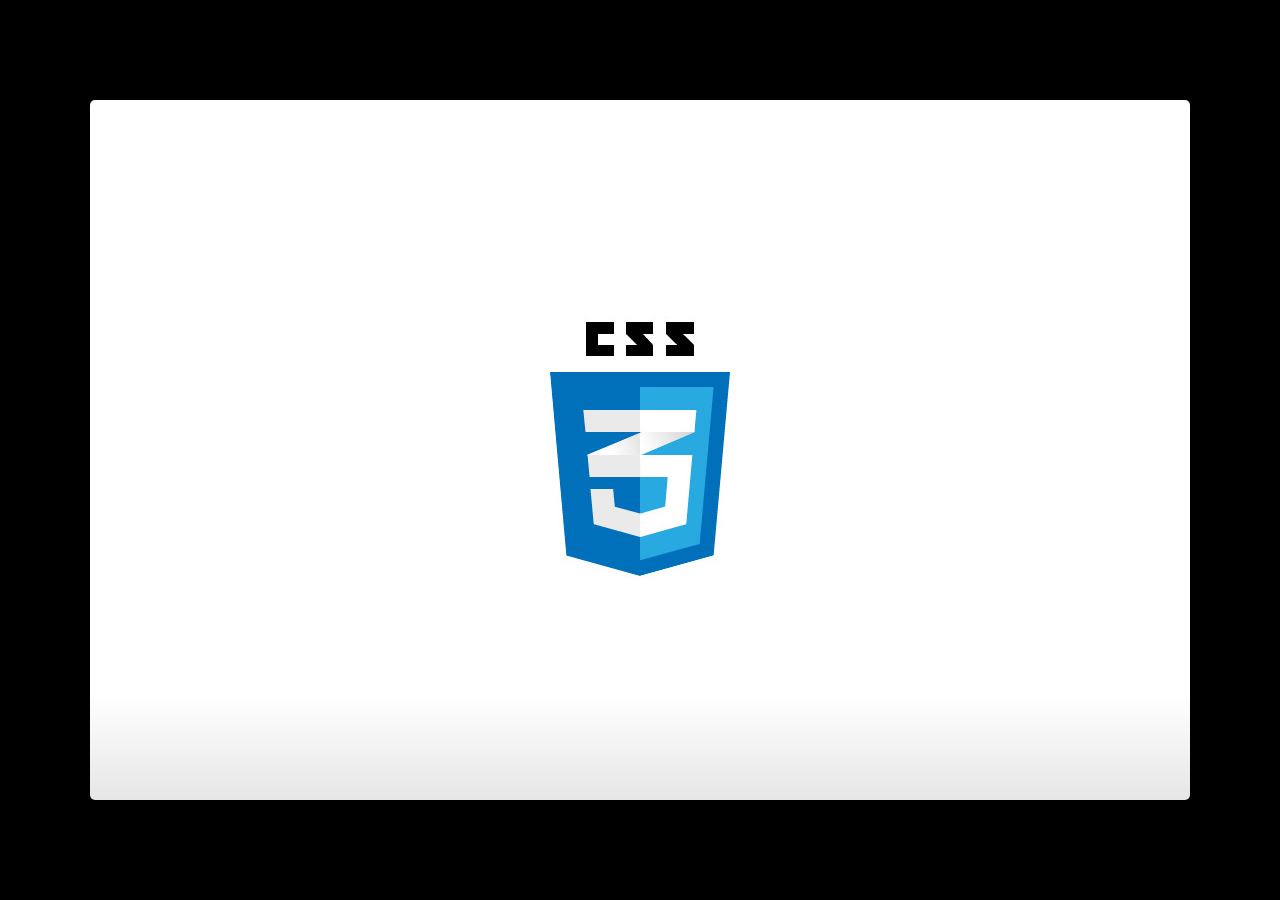
<file: 2.CSS3/index.html>
<!DOCTYPE html>
<html>
<head>
  <title></title>
  <meta charset="utf-8">
  <meta http-equiv="X-UA-Compatible" content="chrome=1">
  <!--<meta name="viewport" content="width=device-width, initial-scale=1.0, minimum-scale=1.0">-->
  <!--<meta name="viewport" content="width=device-width, initial-scale=1.0">-->
  <!--This one seems to work all the time, but really small on ipad-->
  <!--<meta name="viewport" content="initial-scale=0.4">-->
  <meta name="apple-mobile-web-app-capable" content="yes">
  <link rel="stylesheet" media="all" href="theme/css/default.css">
  <link rel="stylesheet" media="only screen and (max-device-width: 480px)" href="theme/css/phone.css">
  <base target="_blank"> <!-- This amazingness opens all links in a new tab. -->
  <script data-main="js/slides" src="js/require-1.0.8.min.js"></script>
</head>
<body style="opacity: 0">

<slides class="layout-widescreen">

  <slide class="logoslide nobackground">
    <article class="flexbox vcenter">
      <img src="images/css3-logo.jpg">
    </article>
  </slide>

  <slide class="title-slide segue nobackground">
    <aside class="gdbar"><img src="images/istic_logo.png"></aside>
    <!-- The content of this hgroup is replaced programmatically through the slide_config.json. -->
    <hgroup class="auto-fadein">
      <h1 data-config-title><!-- populated from slide_config.json --></h1>
      <h2 data-config-subtitle><!-- populated from slide_config.json --></h2>
      <p data-config-presenter><!-- populated from slide_config.json --></p>
    </hgroup>
  </slide>

  <slide>
    <hgroup>
	<br \>
      <h2>Sommaire</h2>
    </hgroup>
    <article>
      <ul>
        <li>le CSS, c'est quoi?</li>
		<br \><br \>
		<li>CSS3 : Les nouveautés</li>
		<br \><br \>
		<li>Démonstration de ouf!</li>
      </ul>
    </article>
  </slide>

  <slide>
    <hgroup>
	<br \>
      <h2>Le CSS, c'est quoi?</h2>
    </hgroup>
    <article>
      <p>CSS: <b>C</b>ascading <b>S</b>tyle <b>S</b>heats</p>
      <ul class="build">
        <li>
		Le concept de feuilles de style est apparu en 1996 avec la publication par le W3C d'une nouvelle recommandation intitulée « Cascading StyleSheets » (feuilles de style en cascade), notée CSS.
		</li>
		<li>
		Le principe: <br \>
		Regrouper dans un même document des caractéristiques de mise en forme associés à des groupes d’éléments
		</li>
		<li>
		La nécessité: <br \>
		Compenser les manques du langage HTML en ce qui concerne la mise en page et la présentation.
		</li>
      </ul>
    </article>
  </slide>
  
  <slide>
    <hgroup>
	<br \>
      <h2>Le CSS, c'est quoi?</h2>
    </hgroup>
    <article>
      <ul class="build">
        <li>
			Les apports: 
			<ul>
				<li>
				Une présentation homogène sur tout un site en faisant appel sur toutes les pages à une même définition de style ;
				</li>
				<li>
				Le changement de l'aspect d'un site complet entier par la seule modification de quelques lignes ;
				</li>
				<li>
				Une plus grande lisibilité du HTML, car les styles sont définis à part ;
				</li>
				<li>
				Des chargements de page plus rapides, pour les mêmes raisons que précédemment ;
				</li>
				<li>
				Un positionnement plus rigoureux des éléments.
				</li>
			<ul>
			</li>
      </ul>
    </article>
  </slide>
  
  <slide>
    <hgroup>
	<br \>
     <h2>Le CSS : utilisation</h2>
    </hgroup>
    <article>
	<p>=> Avec la balise style</p>
      <ul class="build">
		<li>
			Tout dans la même page: <br \>
			<pre class="prettyprint" data-lang="css">
			&ltstyle type="text/css"&gt
			&lt!--
			Mon code CSS
			--&gt
			&lt/style&gt 
			</pre>
		</li>
		<li>
			Avec la propriété import:<br \>
			<pre class="prettyprint" data-lang="css">
			&ltstyle type="text/css"&gt  
			&lt!--  
			@import url("source/page.css");  
			--&gt 
			&lt/style&gt
			</pre>
		</li>
      </ul>
    </article>
  </slide>
  
  <slide>
    <hgroup>
	<br \>
      <h2>Le CSS : utilisation</h2>
    </hgroup>
    <article>
	<p>=> Avec une balise meta (avant la fin de head)</p>
      <ul class="build">
		<li>
			<pre class="prettyprint" data-lang="html">
			<br \>
			&ltlink rel="stylesheet" type="text/css" href="css/style.css" media="all"/&gt
			</pre>
		</li>
      </ul>
    </article>
  </slide>
  
  <slide>
    <hgroup>
      <h2>CSS3 : Les nouveautés</h2>
    </hgroup>
    <article>
      <ul class="build">
		<li>
		@media : Media queries (possibilités de changer la structure du site selon la taille de l’écran)
		</li>
		<li>
		Nouveau sélecteur : pseudo classes et pseudo élements
		</li>
		<li>
		Arrière plan multiples: nouvelles propriété ( background-clip/origin/size/linear-gradient etc …)
		</li>
		<li>
		Transition : définition de sa durée, délai déclenchement, déroulé
		</li>
		<li>
		@font-face : police non standards
		</li>
		<li>
		Effets de texte : ombre, flou, couleur, … 
		</li>
		<li>
		Multi colonnage : column-count / width / gap / rule
		</li>
      </ul>
    </article>
  </slide>
  
  <slide>
    <hgroup>
      <h2>CSS3 : Les nouveautés</h2>
    </hgroup>
    <article>
      <ul class="build">
		<li>
		Transformation 3D via transform:perspective ou encore rotate3d
		</li>
		<li>
		Transparence : fonction rgba/ « alpha » pour la transparence
		</li>
		<li>
		Coins arrondis : propriété border-radius / arrondir angles
		</li>
      </ul>
    </article>
  </slide>
  
    <slide>
    <hgroup>
      <h2>CSS3 : Les nouveautés</h2>
    </hgroup>
    <article>
      <ul class="build">
		<li>
		Beaucoup de tutoriels
		</li>
		<li>
		Quelques générateurs
		</li>
		<li>
		Framework (KNACSS, blueprint, 960 Grid System, Kube, Bootstrap, …)
		</li>
      </ul>
    </article>
  </slide>

  <slide>
    <hgroup>
      <h2>Démonstration</h2>
    </hgroup>
    <article>
		<a href="demoTransition.html">Exemple : le site de l'ISTIC</a>
			<iframe data-src="istic/www.istic.univ-rennes1.fr/index.html"></iframe>
    </article>
  </slide>
    
   <slide>
    <hgroup>
      <h2>Démonstration</h2>
    </hgroup>
    <article>
		<a href="demoTransition.html">Exemple : le site de l'ISTIC</a>
			<iframe data-src="istic/www.istic.univ-rennes1.fr/indexcss.html"></iframe>
    </article>
  </slide>
  
  <slide>
    <hgroup>
      <h2>Démonstration</h2>
    </hgroup>
    <article>
		<pre class="prettyprint" data-lang="css">
			body
			{
				background: url('images/fond_jaune.png');
			}
			#bloc_page
			{
				width: 900px;
			}
			nav a
			{
				color: black;
			}
			nav a:hover
			{
				color: white;
			}
			.bouton_rouge
			{
				display: inline-block;
				background: url('images/fond_degraderouge.png') repeat-x;
			}
		</pre>
    </article>
  </slide>


  <slide>
    <hgroup>
      <h2>Démonstration</h2>
    </hgroup>
    <article>
		<a href="demoAnimation.html">Les animations</a>
		<pre class="prettyprint" data-lang="css">
			div
			{
			width:100px;
			height:100px;
			background:red;
			position:relative;
			animation:myfirst 5s;
			}

			@keyframes myfirst
			{
			0%   {background:red; left:0px; top:0px;}
			25%  {background:yellow; left:200px; top:0px;}
			50%  {background:blue; left:200px; top:200px;}
			75%  {background:green; left:0px; top:200px;}
			100% {background:red; left:0px; top:0px;}
			}
		</pre>
    </article>
  </slide>
  
  <slide>
    <hgroup>
      <h2>Démonstration</h2>
    </hgroup>
    <article>
		<iframe data-src="demoAnimation.html"></iframe>
    </article>
  </slide>
  
  <slide>
    <hgroup>
      <h2>Démonstration</h2>
    </hgroup>
    <article>
		<a href="demoTransition.html">Les transitions</a>
		<pre class="prettyprint" data-lang="css">
			div
			{
			width:100px;
			height:100px;
			background:red;
			transition:width 2s, height 2s;
			-webkit-transition:width 2s, height 2s, -webkit-transform 2s;
			}

			div:hover
			{
			width:200px;
			height:200px;
			transform:rotate(180deg);
			-webkit-transform:rotate(180deg);
			}
		</pre>
    </article>
  </slide>
  
  <slide>
    <hgroup>
      <h2>Démonstration</h2>
    </hgroup>
    <article>
		<iframe data-src="demoTransition.html"></iframe>
    </article>
  </slide>


  <slide class="thank-you-slide segue nobackground">
    <aside class="gdbar right"><img src="images/istic_logo.png"></aside>
    <article class="flexbox vleft auto-fadein">
      <h2>&lt;Merci!&gt;</h2>
      <p></p>
    </article>
    <p class="auto-fadein" data-config-contact>
      <!-- populated from slide_config.json -->
    </p>
  </slide>

  <slide class="logoslide dark nobackground">
    <article class="flexbox vcenter">
      <span><img src="images/istic_logo.png"></span>
    </article>
  </slide>

  <slide class="backdrop"></slide>

</slides>

<script>
var _gaq = _gaq || [];
_gaq.push(['_setAccount', 'UA-XXXXXXXX-1']);
_gaq.push(['_trackPageview']);

(function() {
  var ga = document.createElement('script'); ga.type = 'text/javascript'; ga.async = true;
  ga.src = ('https:' == document.location.protocol ? 'https://ssl' : 'http://www') + '.google-analytics.com/ga.js';
  var s = document.getElementsByTagName('script')[0]; s.parentNode.insertBefore(ga, s);
})();
</script>

<!--[if IE]>
  <script src="http://ajax.googleapis.com/ajax/libs/chrome-frame/1/CFInstall.min.js"></script>
  <script>CFInstall.check({mode: 'overlay'});</script>
<![endif]-->
</body>
</html>
</file>
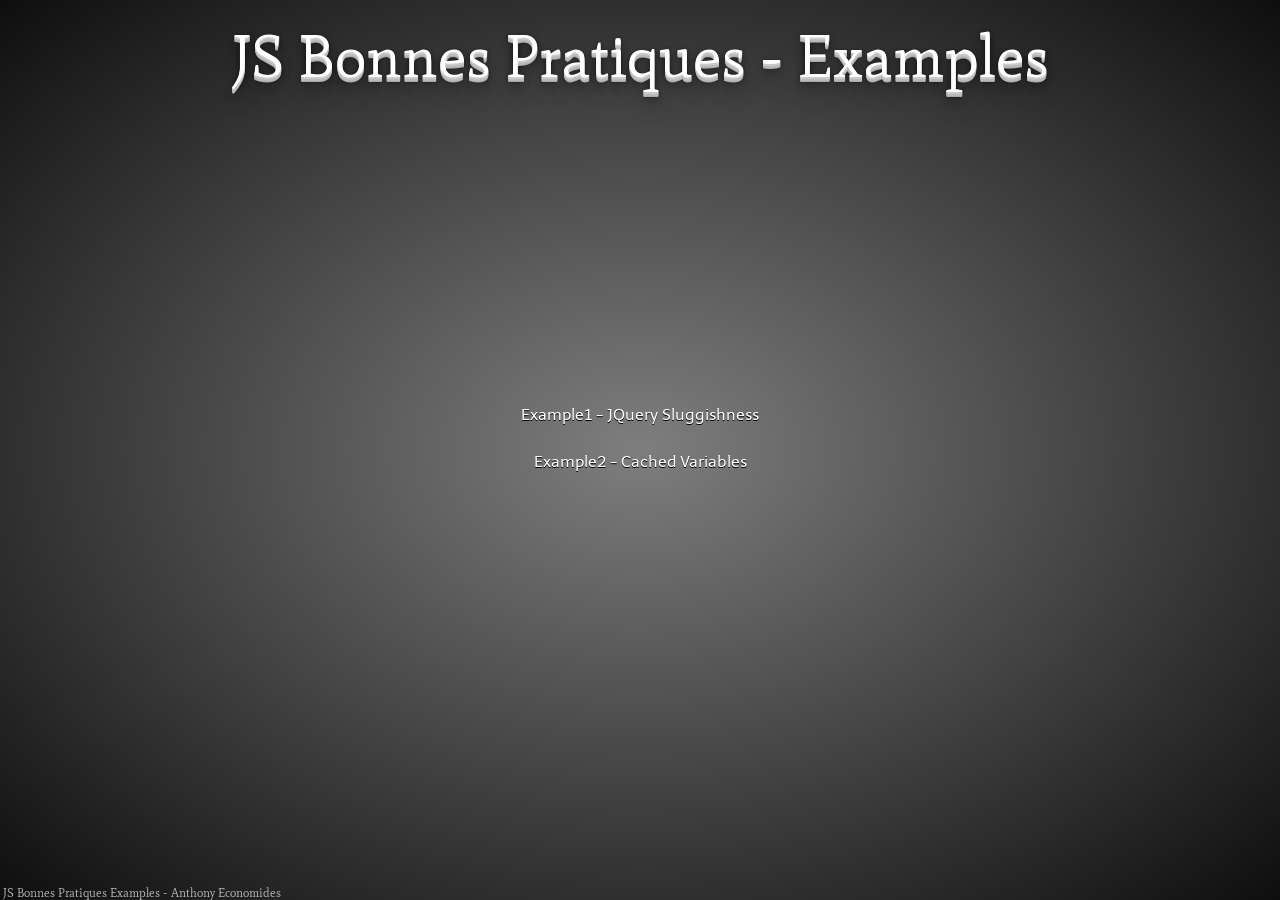
<file: 4.JavaScriptBonnesPratiques/index.html>
<!DOCTYPE html>
<html>
    <head>
       <meta content="text/html; charset=utf-8" http-equiv="Content-Type" />
       <meta name="description" content="Anthony Economides"/>
       <meta name="keywords" content="Anthony Economides"/>
       <meta name="author" content="Anthony Economides"/>
       
       <script type="text/javascript" src='Resources/jquery-2.0.3.min.js'></script>
       <link href='Resources/Stylesheet.css' rel='stylesheet' type='text/css'/>
       
       <script type="text/javascript" src='Resources/Example1.js'></script>
       <title>JS Example Template - Anthony Economides</title>

       <link href='https://fonts.googleapis.com/css?family=Mate' rel='stylesheet' type='text/css'/>
       <link href='https://fonts.googleapis.com/css?family=Telex' rel='stylesheet' type='text/css'/>

    </head>
    <body>
       
<div class="div1">JS Bonnes Pratiques - Examples</div>

<!-- If any CSS purist has a problem with the use of two tables to vertically center the links, fix it and 
send it to me instead of complaining -->

<table style="text-shadow: 1px 1px #000; margin:0; padding:0; height:100%; width:100%; position:absolute; top:0px; left:0px; right:0px; bottom:0px;"><tr><td style="vertical-align:middle; text-align:center;">
<table style="margin-top:auto; margin-bottom:auto; margin-left:auto; margin-right:auto; text-align:center; vertical-align:middle;">
<tr><td>
        <a href="Example1.html">Example1 - JQuery Sluggishness</a>
</td></tr>
<tr><td>&nbsp;</td><tr/>
<tr><td>
        <a href="Example2.html">Example2 - Cached Variables</a>
</td></tr>
<tr><td>&nbsp;</td><tr/>
</table></td></tr></table>
            

<span style="color:silver; font-size:12px; font-family:Mate; position:fixed; bottom:0px; left:3px;">JS Bonnes Pratiques Examples - Anthony Economides</span>

    </body>
</html>
</file>
<file: 2.CSS3/theme/css/default.css>
@charset "UTF-8";
/* line 17, ../../../../../../Library/Ruby/Gems/1.8/gems/compass-0.12.2/frameworks/compass/stylesheets/compass/reset/_utilities.scss */
html, body, div, span, applet, object, iframe,
h1, h2, h3, h4, h5, h6, p, blockquote, pre,
a, abbr, acronym, address, big, cite, code,
del, dfn, em, img, ins, kbd, q, s, samp,
small, strike, strong, sub, sup, tt, var,
b, u, i, center,
dl, dt, dd, ol, ul, li,
fieldset, form, label, legend,
table, caption, tbody, tfoot, thead, tr, th, td,
article, aside, canvas, details, embed,
figure, figcaption, footer, header, hgroup,
menu, nav, output, ruby, section, summary,
time, mark, audio, video {
  margin: 0;
  padding: 0;
  border: 0;
  font: inherit;
  font-size: 100%;
  vertical-align: baseline;
}

/* line 22, ../../../../../../Library/Ruby/Gems/1.8/gems/compass-0.12.2/frameworks/compass/stylesheets/compass/reset/_utilities.scss */
html {
  line-height: 1;
}

/* line 24, ../../../../../../Library/Ruby/Gems/1.8/gems/compass-0.12.2/frameworks/compass/stylesheets/compass/reset/_utilities.scss */
ol, ul {
  list-style: none;
}

/* line 26, ../../../../../../Library/Ruby/Gems/1.8/gems/compass-0.12.2/frameworks/compass/stylesheets/compass/reset/_utilities.scss */
table {
  border-collapse: collapse;
  border-spacing: 0;
}

/* line 28, ../../../../../../Library/Ruby/Gems/1.8/gems/compass-0.12.2/frameworks/compass/stylesheets/compass/reset/_utilities.scss */
caption, th, td {
  text-align: left;
  font-weight: normal;
  vertical-align: middle;
}

/* line 30, ../../../../../../Library/Ruby/Gems/1.8/gems/compass-0.12.2/frameworks/compass/stylesheets/compass/reset/_utilities.scss */
q, blockquote {
  quotes: none;
}
/* line 103, ../../../../../../Library/Ruby/Gems/1.8/gems/compass-0.12.2/frameworks/compass/stylesheets/compass/reset/_utilities.scss */
q:before, q:after, blockquote:before, blockquote:after {
  content: "";
  content: none;
}

/* line 32, ../../../../../../Library/Ruby/Gems/1.8/gems/compass-0.12.2/frameworks/compass/stylesheets/compass/reset/_utilities.scss */
a img {
  border: none;
}

/* line 116, ../../../../../../Library/Ruby/Gems/1.8/gems/compass-0.12.2/frameworks/compass/stylesheets/compass/reset/_utilities.scss */
article, aside, details, figcaption, figure, footer, header, hgroup, menu, nav, section, summary {
  display: block;
}

/**
 * Base SlideDeck Styles
 */
/* line 52, ../scss/_base.scss */
html {
  height: 100%;
  overflow: hidden;
}

/* line 57, ../scss/_base.scss */
body {
  margin: 0;
  padding: 0;
  opacity: 0;
  height: 100%;
  min-height: 740px;
  width: 100%;
  overflow: hidden;
  color: #fff;
  -webkit-font-smoothing: antialiased;
  -moz-font-smoothing: antialiased;
  -ms-font-smoothing: antialiased;
  -o-font-smoothing: antialiased;
  -webkit-transition: opacity 800ms ease-in;
  -webkit-transition-delay: 100ms;
  -moz-transition: opacity 800ms ease-in 100ms;
  -o-transition: opacity 800ms ease-in 100ms;
  transition: opacity 800ms ease-in 100ms;
}
/* line 73, ../scss/_base.scss */
body.loaded {
  opacity: 1 !important;
}

/* line 78, ../scss/_base.scss */
input, button {
  vertical-align: middle;
}

/* line 82, ../scss/_base.scss */
slides > slide[hidden] {
  display: none !important;
}

/* line 86, ../scss/_base.scss */
slides {
  width: 100%;
  height: 100%;
  position: absolute;
  left: 0;
  top: 0;
  -webkit-transform: translate3d(0, 0, 0);
  -moz-transform: translate3d(0, 0, 0);
  -ms-transform: translate3d(0, 0, 0);
  -o-transform: translate3d(0, 0, 0);
  transform: translate3d(0, 0, 0);
  -webkit-perspective: 1000;
  -moz-perspective: 1000;
  -ms-perspective: 1000;
  -o-perspective: 1000;
  perspective: 1000;
  -webkit-transform-style: preserve-3d;
  -moz-transform-style: preserve-3d;
  -ms-transform-style: preserve-3d;
  -o-transform-style: preserve-3d;
  transform-style: preserve-3d;
  -webkit-transition: opacity 800ms ease-in;
  -webkit-transition-delay: 100ms;
  -moz-transition: opacity 800ms ease-in 100ms;
  -o-transition: opacity 800ms ease-in 100ms;
  transition: opacity 800ms ease-in 100ms;
}

/* line 98, ../scss/_base.scss */
slides > slide {
  display: block;
  position: absolute;
  overflow: hidden;
  left: 50%;
  top: 50%;
  -webkit-box-sizing: border-box;
  -moz-box-sizing: border-box;
  box-sizing: border-box;
}

/* Slide styles */
/*article.fill iframe {
  position: absolute;
  left: 0;
  top: 0;
  width: 100%;
  height: 100%;

  border: 0;
  margin: 0;

  @include border-radius(10px);

  z-index: -1;
}

slide.fill {
  background-repeat: no-repeat;
  @include background-size(cover);
}

slide.fill img {
  position: absolute;
  left: 0;
  top: 0;
  min-width: 100%;
  min-height: 100%;

  z-index: -1;
}
*/
/**
 * Theme Styles
 */
/* line 22, ../scss/default.scss */
::selection {
  color: white;
  background-color: #ffd14d;
  text-shadow: none;
}

/* line 28, ../scss/default.scss */
::-webkit-scrollbar {
  height: 16px;
  overflow: visible;
  width: 16px;
}

/* line 33, ../scss/default.scss */
::-webkit-scrollbar-thumb {
  background-color: rgba(0, 0, 0, 0.1);
  background-clip: padding-box;
  border: solid transparent;
  min-height: 28px;
  padding: 100px 0 0;
  -webkit-box-shadow: inset 1px 1px 0 rgba(0, 0, 0, 0.1), inset 0 -1px 0 rgba(0, 0, 0, 0.07);
  -moz-box-shadow: inset 1px 1px 0 rgba(0, 0, 0, 0.1), inset 0 -1px 0 rgba(0, 0, 0, 0.07);
  box-shadow: inset 1px 1px 0 rgba(0, 0, 0, 0.1), inset 0 -1px 0 rgba(0, 0, 0, 0.07);
  border-width: 1px 1px 1px 6px;
}

/* line 42, ../scss/default.scss */
::-webkit-scrollbar-thumb:hover {
  background-color: rgba(0, 0, 0, 0.5);
}

/* line 45, ../scss/default.scss */
::-webkit-scrollbar-button {
  height: 0;
  width: 0;
}

/* line 49, ../scss/default.scss */
::-webkit-scrollbar-track {
  background-clip: padding-box;
  border: solid transparent;
  border-width: 0 0 0 4px;
}

/* line 54, ../scss/default.scss */
::-webkit-scrollbar-corner {
  background: transparent;
}

/* line 58, ../scss/default.scss */
body {
  background: black;
}

/* line 62, ../scss/default.scss */
slides > slide {
  display: none;
  font-family: 'Open Sans', Arial, sans-serif;
  font-size: 26px;
  color: #797979;
  width: 900px;
  height: 700px;
  margin-left: -450px;
  margin-top: -350px;
  padding: 40px 60px;
  -webkit-border-radius: 5px;
  -moz-border-radius: 5px;
  -ms-border-radius: 5px;
  -o-border-radius: 5px;
  border-radius: 5px;
  -webkit-transition: all 0.6s ease-in-out;
  -moz-transition: all 0.6s ease-in-out;
  -o-transition: all 0.6s ease-in-out;
  transition: all 0.6s ease-in-out;
}
/* line 83, ../scss/default.scss */
slides > slide.far-past {
  display: none;
}
/* line 90, ../scss/default.scss */
slides > slide.past {
  display: block;
  opacity: 0;
}
/* line 97, ../scss/default.scss */
slides > slide.current {
  display: block;
  opacity: 1;
}
/* line 103, ../scss/default.scss */
slides > slide.current .auto-fadein {
  opacity: 1;
}
/* line 107, ../scss/default.scss */
slides > slide.current .gdbar {
  -webkit-background-size: 100% 100%;
  -moz-background-size: 100% 100%;
  -o-background-size: 100% 100%;
  background-size: 100% 100%;
}
/* line 112, ../scss/default.scss */
slides > slide.next {
  display: block;
  opacity: 0;
  pointer-events: none;
}
/* line 120, ../scss/default.scss */
slides > slide.far-next {
  display: none;
}
/* line 127, ../scss/default.scss */
slides > slide.dark {
  background: #515151 !important;
}
/* line 135, ../scss/default.scss */
slides > slide:not(.nobackground):before {
  font-size: 12pt;
  content: "";
  position: absolute;
  bottom: 20px;
  left: 60px;
  background: url(../../images/istic_logo.png) no-repeat 0 50%;
  -webkit-background-size: 30px 30px;
  -moz-background-size: 30px 30px;
  -o-background-size: 30px 30px;
  background-size: 30px 30px;
  padding-left: 40px;
  height: 30px;
  line-height: 1.9;
}
/* line 147, ../scss/default.scss */
slides > slide:not(.nobackground):after {
  font-size: 12pt;
  content: attr(data-slide-num) "/" attr(data-total-slides);
  position: absolute;
  bottom: 20px;
  right: 60px;
  line-height: 1.9;
}
/* line 158, ../scss/default.scss */
slides > slide.title-slide:after {
  content: '';
  position: absolute;
  bottom: 40px;
  right: 40px;
  width: 100%;
  height: 60px;
}
/* line 170, ../scss/default.scss */
slides > slide.backdrop {
  z-index: -10;
  display: block !important;
  background: -webkit-gradient(linear, 50% 0%, 50% 100%, color-stop(0%, #ffffff), color-stop(85%, #ffffff), color-stop(100%, #e6e6e6));
  background: -webkit-linear-gradient(#ffffff, #ffffff 85%, #e6e6e6);
  background: -moz-linear-gradient(#ffffff, #ffffff 85%, #e6e6e6);
  background: -o-linear-gradient(#ffffff, #ffffff 85%, #e6e6e6);
  background: linear-gradient(#ffffff, #ffffff 85%, #e6e6e6);
  background-color: white;
}
/* line 175, ../scss/default.scss */
slides > slide.backdrop:after, slides > slide.backdrop:before {
  display: none;
}
/* line 180, ../scss/default.scss */
slides > slide > hgroup + article {
  margin-top: 45px;
}
/* line 184, ../scss/default.scss */
slides > slide > hgroup + article.flexbox.vcenter, slides > slide > hgroup + article.flexbox.vleft, slides > slide > hgroup + article.flexbox.vright {
  height: 80%;
}
/* line 189, ../scss/default.scss */
slides > slide > hgroup + article p {
  margin-bottom: 1em;
}
/* line 194, ../scss/default.scss */
slides > slide > article:only-child {
  height: 100%;
}
/* line 197, ../scss/default.scss */
slides > slide > article:only-child > iframe {
  height: 98%;
}

/* line 203, ../scss/default.scss */
slides.layout-faux-widescreen > slide {
  padding: 40px 160px;
}

/* line 212, ../scss/default.scss */
slides.layout-widescreen > slide,
slides.layout-faux-widescreen > slide {
  margin-left: -550px;
  width: 1100px;
}
/* line 217, ../scss/default.scss */
slides.layout-widescreen > slide.far-past,
slides.layout-faux-widescreen > slide.far-past {
  display: block;
  display: none;
  -webkit-transform: translate(-2260px);
  -moz-transform: translate(-2260px);
  -ms-transform: translate(-2260px);
  -o-transform: translate(-2260px);
  transform: translate(-2260px);
  -webkit-transform: translate3d(-2260px, 0, 0);
  -moz-transform: translate3d(-2260px, 0, 0);
  -ms-transform: translate3d(-2260px, 0, 0);
  -o-transform: translate3d(-2260px, 0, 0);
  transform: translate3d(-2260px, 0, 0);
}
/* line 224, ../scss/default.scss */
slides.layout-widescreen > slide.past,
slides.layout-faux-widescreen > slide.past {
  display: block;
  opacity: 0;
}
/* line 231, ../scss/default.scss */
slides.layout-widescreen > slide.current,
slides.layout-faux-widescreen > slide.current {
  display: block;
  opacity: 1;
}
/* line 238, ../scss/default.scss */
slides.layout-widescreen > slide.next,
slides.layout-faux-widescreen > slide.next {
  display: block;
  opacity: 0;
  pointer-events: none;
}
/* line 246, ../scss/default.scss */
slides.layout-widescreen > slide.far-next,
slides.layout-faux-widescreen > slide.far-next {
  display: block;
  display: none;
  -webkit-transform: translate(2260px);
  -moz-transform: translate(2260px);
  -ms-transform: translate(2260px);
  -o-transform: translate(2260px);
  transform: translate(2260px);
  -webkit-transform: translate3d(2260px, 0, 0);
  -moz-transform: translate3d(2260px, 0, 0);
  -ms-transform: translate3d(2260px, 0, 0);
  -o-transform: translate3d(2260px, 0, 0);
  transform: translate3d(2260px, 0, 0);
}
/* line 253, ../scss/default.scss */
slides.layout-widescreen #prev-slide-area,
slides.layout-faux-widescreen #prev-slide-area {
  margin-left: -650px;
}
/* line 257, ../scss/default.scss */
slides.layout-widescreen #next-slide-area,
slides.layout-faux-widescreen #next-slide-area {
  margin-left: 550px;
}

/* line 262, ../scss/default.scss */
b {
  font-weight: 600;
}

/* line 266, ../scss/default.scss */
a {
  color: #2a7cdf;
  text-decoration: none;
  border-bottom: 1px solid rgba(42, 124, 223, 0.5);
}
/* line 271, ../scss/default.scss */
a:hover {
  color: black !important;
}

/* line 276, ../scss/default.scss */
h1, h2, h3 {
  font-weight: 600;
}

/* line 280, ../scss/default.scss */
h2 {
  font-size: 45px;
  line-height: 45px;
  letter-spacing: -2px;
  color: #515151;
}

/* line 287, ../scss/default.scss */
h3 {
  font-size: 30px;
  letter-spacing: -1px;
  line-height: 2;
  font-weight: inherit;
  color: #797979;
}

/* line 295, ../scss/default.scss */
ul {
  margin-left: 1.2em;
  margin-bottom: 1em;
  position: relative;
}
/* line 300, ../scss/default.scss */
ul li {
  margin-bottom: 0.5em;
}
/* line 303, ../scss/default.scss */
ul li ul {
  margin-left: 2em;
  margin-bottom: 0;
}
/* line 307, ../scss/default.scss */
ul li ul li:before {
  content: '-';
  font-weight: 600;
}
/* line 314, ../scss/default.scss */
ul > li:before {
  content: '\00B7';
  margin-left: -1em;
  position: absolute;
  font-weight: 600;
}
/* line 321, ../scss/default.scss */
ul ul {
  margin-top: .5em;
}

/* line 328, ../scss/default.scss */
.highlight-code slide.current pre > * {
  opacity: 0.25;
  -webkit-transition: opacity 0.5s ease-in;
  -moz-transition: opacity 0.5s ease-in;
  -o-transition: opacity 0.5s ease-in;
  transition: opacity 0.5s ease-in;
}
/* line 332, ../scss/default.scss */
.highlight-code slide.current b {
  opacity: 1;
}

/* line 337, ../scss/default.scss */
pre {
  font-family: 'Source Code Pro', 'Courier New', monospace;
  font-size: 20px;
  line-height: 28px;
  padding: 10px 0 10px 60px;
  letter-spacing: -1px;
  margin-bottom: 20px;
  width: 106%;
  background-color: #e6e6e6;
  left: -60px;
  position: relative;
  -webkit-box-sizing: border-box;
  -moz-box-sizing: border-box;
  box-sizing: border-box;
  /*overflow: hidden;*/
}
/* line 351, ../scss/default.scss */
pre[data-lang]:after {
  content: attr(data-lang);
  background-color: darkgrey;
  right: 0;
  top: 0;
  position: absolute;
  font-size: 16pt;
  color: white;
  padding: 2px 25px;
  text-transform: uppercase;
}

/* line 364, ../scss/default.scss */
pre[data-lang="go"] {
  color: #333;
}

/* line 368, ../scss/default.scss */
code {
  font-size: 95%;
  font-family: 'Source Code Pro', 'Courier New', monospace;
  color: black;
}

/* line 374, ../scss/default.scss */
iframe {
  width: 100%;
  height: 530px;
  background: white;
  border: 1px solid #e6e6e6;
  -webkit-box-sizing: border-box;
  -moz-box-sizing: border-box;
  box-sizing: border-box;
}

/* line 382, ../scss/default.scss */
dt {
  font-weight: bold;
}

/* line 386, ../scss/default.scss */
button {
  display: inline-block;
  background: -webkit-gradient(linear, 50% 0%, 50% 100%, color-stop(40%, #f9f9f9), color-stop(70%, #e3e3e3));
  background: -webkit-linear-gradient(#f9f9f9 40%, #e3e3e3 70%);
  background: -moz-linear-gradient(#f9f9f9 40%, #e3e3e3 70%);
  background: -o-linear-gradient(#f9f9f9 40%, #e3e3e3 70%);
  background: linear-gradient(#f9f9f9 40%, #e3e3e3 70%);
  border: 1px solid darkgrey;
  -webkit-border-radius: 3px;
  -moz-border-radius: 3px;
  -ms-border-radius: 3px;
  -o-border-radius: 3px;
  border-radius: 3px;
  padding: 5px 8px;
  outline: none;
  white-space: nowrap;
  -webkit-user-select: none;
  -moz-user-select: none;
  user-select: none;
  cursor: pointer;
  text-shadow: 1px 1px white;
  font-size: 10pt;
}

/* line 400, ../scss/default.scss */
button:not(:disabled):hover {
  border-color: #515151;
}

/* line 404, ../scss/default.scss */
button:not(:disabled):active {
  background: -webkit-gradient(linear, 50% 0%, 50% 100%, color-stop(40%, #e3e3e3), color-stop(70%, #f9f9f9));
  background: -webkit-linear-gradient(#e3e3e3 40%, #f9f9f9 70%);
  background: -moz-linear-gradient(#e3e3e3 40%, #f9f9f9 70%);
  background: -o-linear-gradient(#e3e3e3 40%, #f9f9f9 70%);
  background: linear-gradient(#e3e3e3 40%, #f9f9f9 70%);
}

/* line 408, ../scss/default.scss */
:disabled {
  color: darkgrey;
}

/* line 412, ../scss/default.scss */
.blue {
  color: #4387fd;
}

/* line 415, ../scss/default.scss */
.blue2 {
  color: #3c8ef3;
}

/* line 418, ../scss/default.scss */
.blue3 {
  color: #2a7cdf;
}

/* line 421, ../scss/default.scss */
.yellow {
  color: #ffd14d;
}

/* line 424, ../scss/default.scss */
.yellow2 {
  color: #f9cc46;
}

/* line 427, ../scss/default.scss */
.yellow3 {
  color: #f6c000;
}

/* line 430, ../scss/default.scss */
.green {
  color: #0da861;
}

/* line 433, ../scss/default.scss */
.green2 {
  color: #00a86d;
}

/* line 436, ../scss/default.scss */
.green3 {
  color: #009f5d;
}

/* line 439, ../scss/default.scss */
.red {
  color: #f44a3f;
}

/* line 442, ../scss/default.scss */
.red2 {
  color: #e0543e;
}

/* line 445, ../scss/default.scss */
.red3 {
  color: #d94d3a;
}

/* line 448, ../scss/default.scss */
.gray {
  color: #e6e6e6;
}

/* line 451, ../scss/default.scss */
.gray2 {
  color: darkgrey;
}

/* line 454, ../scss/default.scss */
.gray3 {
  color: #797979;
}

/* line 457, ../scss/default.scss */
.gray4 {
  color: #515151;
}

/* line 461, ../scss/default.scss */
.white {
  color: white !important;
}

/* line 464, ../scss/default.scss */
.black {
  color: black !important;
}

/* line 468, ../scss/default.scss */
.columns-2 {
  -webkit-column-count: 2;
  -moz-column-count: 2;
  -ms-column-count: 2;
  -o-column-count: 2;
  column-count: 2;
}

/* line 472, ../scss/default.scss */
table {
  width: 100%;
  border-collapse: -moz-initial;
  border-collapse: initial;
  border-spacing: 2px;
  border-bottom: 1px solid #797979;
}
/* line 479, ../scss/default.scss */
table tr > td:first-child, table th {
  font-weight: 600;
  color: #515151;
}
/* line 484, ../scss/default.scss */
table tr:nth-child(odd) {
  background-color: #e6e6e6;
}
/* line 488, ../scss/default.scss */
table th {
  color: white;
  font-size: 18px;
  background: -webkit-gradient(linear, 50% 0%, 50% 100%, color-stop(40%, #4387fd), color-stop(80%, #2a7cdf)) no-repeat;
  background: -webkit-linear-gradient(top, #4387fd 40%, #2a7cdf 80%) no-repeat;
  background: -moz-linear-gradient(top, #4387fd 40%, #2a7cdf 80%) no-repeat;
  background: -o-linear-gradient(top, #4387fd 40%, #2a7cdf 80%) no-repeat;
  background: linear-gradient(top, #4387fd 40%, #2a7cdf 80%) no-repeat;
}
/* line 494, ../scss/default.scss */
table td, table th {
  font-size: 18px;
  padding: 1em 0.5em;
}
/* line 499, ../scss/default.scss */
table td.highlight {
  color: #515151;
  background: -webkit-gradient(linear, 50% 0%, 50% 100%, color-stop(40%, #ffd14d), color-stop(80%, #f6c000)) no-repeat;
  background: -webkit-linear-gradient(top, #ffd14d 40%, #f6c000 80%) no-repeat;
  background: -moz-linear-gradient(top, #ffd14d 40%, #f6c000 80%) no-repeat;
  background: -o-linear-gradient(top, #ffd14d 40%, #f6c000 80%) no-repeat;
  background: linear-gradient(top, #ffd14d 40%, #f6c000 80%) no-repeat;
}
/* line 504, ../scss/default.scss */
table.rows {
  border-bottom: none;
  border-right: 1px solid #797979;
}

/* line 510, ../scss/default.scss */
q {
  font-size: 45px;
  line-height: 72px;
}
/* line 514, ../scss/default.scss */
q:before {
  content: '“';
  position: absolute;
  margin-left: -0.5em;
}
/* line 519, ../scss/default.scss */
q:after {
  content: '”';
  position: absolute;
  margin-left: 0.1em;
}

/* line 526, ../scss/default.scss */
slide.fill {
  background-repeat: no-repeat;
  -webkit-border-radius: 5px;
  -moz-border-radius: 5px;
  -ms-border-radius: 5px;
  -o-border-radius: 5px;
  border-radius: 5px;
  -webkit-background-size: cover;
  -moz-background-size: cover;
  -o-background-size: cover;
  background-size: cover;
}

/* Size variants */
/* line 535, ../scss/default.scss */
article.smaller p, article.smaller ul {
  font-size: 20px;
  line-height: 24px;
  letter-spacing: 0;
}
/* line 541, ../scss/default.scss */
article.smaller table td, article.smaller table th {
  font-size: 14px;
}
/* line 545, ../scss/default.scss */
article.smaller pre {
  font-size: 15px;
  line-height: 20px;
  letter-spacing: 0;
}
/* line 550, ../scss/default.scss */
article.smaller q {
  font-size: 40px;
  line-height: 48px;
}
/* line 554, ../scss/default.scss */
article.smaller q:before, article.smaller q:after {
  font-size: 60px;
}

/* Builds */
/* line 563, ../scss/default.scss */
.build > * {
  -webkit-transition: opacity 0.5s ease-in-out;
  -webkit-transition-delay: 0.2s;
  -moz-transition: opacity 0.5s ease-in-out 0.2s;
  -o-transition: opacity 0.5s ease-in-out 0.2s;
  transition: opacity 0.5s ease-in-out 0.2s;
}
/* line 567, ../scss/default.scss */
.build .to-build {
  opacity: 0;
}
/* line 571, ../scss/default.scss */
.build .build-fade {
  opacity: 0.3;
}
/* line 574, ../scss/default.scss */
.build .build-fade:hover {
  opacity: 1.0;
}

/* line 581, ../scss/default.scss */
.popup .next .build .to-build {
  opacity: 1;
}
/* line 585, ../scss/default.scss */
.popup .next .build .build-fade {
  opacity: 1;
}

/* Pretty print */
/* line 593, ../scss/default.scss */
.prettyprint .str,
.prettyprint .atv {
  /* a markup attribute value */
  color: #009f5d;
}

/* line 597, ../scss/default.scss */
.prettyprint .kwd,
.prettyprint .tag {
  /* a markup tag name */
  color: #0066cc;
}

/* line 600, ../scss/default.scss */
.prettyprint .com {
  /* a comment */
  color: #797979;
  font-style: italic;
}

/* line 604, ../scss/default.scss */
.prettyprint .lit {
  /* a literal value */
  color: #7f0000;
}

/* line 609, ../scss/default.scss */
.prettyprint .pun,
.prettyprint .opn,
.prettyprint .clo {
  color: #515151;
}

/* line 615, ../scss/default.scss */
.prettyprint .typ,
.prettyprint .atn,
.prettyprint .dec,
.prettyprint .var {
  /* a declaration; a variable name */
  color: #d94d3a;
}

/* line 618, ../scss/default.scss */
.prettyprint .pln {
  color: #515151;
}

/* line 622, ../scss/default.scss */
.note {
  position: absolute;
  z-index: 100;
  width: 100%;
  height: 100%;
  top: 0;
  left: 0;
  padding: 1em;
  background: rgba(0, 0, 0, 0.3);
  opacity: 0;
  pointer-events: none;
  display: -webkit-box !important;
  display: -moz-box !important;
  display: -ms-box !important;
  display: -o-box !important;
  display: box !important;
  -webkit-box-orient: vertical;
  -moz-box-orient: vertical;
  -ms-box-orient: vertical;
  box-orient: vertical;
  -webkit-box-align: center;
  -moz-box-align: center;
  -ms-box-align: center;
  box-align: center;
  -webkit-box-pack: center;
  -moz-box-pack: center;
  -ms-box-pack: center;
  box-pack: center;
  -webkit-border-radius: 5px;
  -moz-border-radius: 5px;
  -ms-border-radius: 5px;
  -o-border-radius: 5px;
  border-radius: 5px;
  -webkit-box-sizing: border-box;
  -moz-box-sizing: border-box;
  box-sizing: border-box;
  -webkit-transform: translateY(350px);
  -moz-transform: translateY(350px);
  -ms-transform: translateY(350px);
  -o-transform: translateY(350px);
  transform: translateY(350px);
  -webkit-transition: all 0.4s ease-in-out;
  -moz-transition: all 0.4s ease-in-out;
  -o-transition: all 0.4s ease-in-out;
  transition: all 0.4s ease-in-out;
}
/* line 640, ../scss/default.scss */
.note > section {
  background: #fff;
  -webkit-border-radius: 5px;
  -moz-border-radius: 5px;
  -ms-border-radius: 5px;
  -o-border-radius: 5px;
  border-radius: 5px;
  -webkit-box-shadow: 0 0 10px #797979;
  -moz-box-shadow: 0 0 10px #797979;
  box-shadow: 0 0 10px #797979;
  width: 60%;
  padding: 2em;
}

/* line 657, ../scss/default.scss */
.with-notes.popup slides.layout-widescreen slide.next,
.with-notes.popup slides.layout-faux-widescreen slide.next {
  -webkit-transform: translate3d(690px, 80px, 0) scale(0.35);
  -moz-transform: translate3d(690px, 80px, 0) scale(0.35);
  -ms-transform: translate3d(690px, 80px, 0) scale(0.35);
  -o-transform: translate3d(690px, 80px, 0) scale(0.35);
  transform: translate3d(690px, 80px, 0) scale(0.35);
}
/* line 660, ../scss/default.scss */
.with-notes.popup slides.layout-widescreen slide .note,
.with-notes.popup slides.layout-faux-widescreen slide .note {
  -webkit-transform: translate3d(300px, 800px, 0) scale(1.5);
  -moz-transform: translate3d(300px, 800px, 0) scale(1.5);
  -ms-transform: translate3d(300px, 800px, 0) scale(1.5);
  -o-transform: translate3d(300px, 800px, 0) scale(1.5);
  transform: translate3d(300px, 800px, 0) scale(1.5);
}
/* line 666, ../scss/default.scss */
.with-notes.popup slide {
  overflow: visible;
  background: white;
  -webkit-transition: none;
  -moz-transition: none;
  -o-transition: none;
  transition: none;
  pointer-events: none;
  -webkit-transform-origin: 0 0;
  -moz-transform-origin: 0 0;
  -ms-transform-origin: 0 0;
  -o-transform-origin: 0 0;
  transform-origin: 0 0;
}
/* line 673, ../scss/default.scss */
.with-notes.popup slide:not(.backdrop) {
  -webkit-transform: scale(0.6) translate3d(0.5em, 0.5em, 0);
  -moz-transform: scale(0.6) translate3d(0.5em, 0.5em, 0);
  -ms-transform: scale(0.6) translate3d(0.5em, 0.5em, 0);
  -o-transform: scale(0.6) translate3d(0.5em, 0.5em, 0);
  transform: scale(0.6) translate3d(0.5em, 0.5em, 0);
  -webkit-box-shadow: 0 0 10px #797979;
  -moz-box-shadow: 0 0 10px #797979;
  box-shadow: 0 0 10px #797979;
}
/* line 678, ../scss/default.scss */
.with-notes.popup slide.backdrop {
  background-image: -webkit-gradient(radial, 50% 50%, 0, 50% 50%, 600, color-stop(0%, #b1dfff), color-stop(100%, #4387fd));
  background-image: -webkit-radial-gradient(50% 50%, #b1dfff 0%, #4387fd 600px);
  background-image: -moz-radial-gradient(50% 50%, #b1dfff 0%, #4387fd 600px);
  background-image: -o-radial-gradient(50% 50%, #b1dfff 0%, #4387fd 600px);
  background-image: radial-gradient(50% 50%, #b1dfff 0%, #4387fd 600px);
}
/* line 684, ../scss/default.scss */
.with-notes.popup slide.next {
  -webkit-transform: translate3d(570px, 80px, 0) scale(0.35);
  -moz-transform: translate3d(570px, 80px, 0) scale(0.35);
  -ms-transform: translate3d(570px, 80px, 0) scale(0.35);
  -o-transform: translate3d(570px, 80px, 0) scale(0.35);
  transform: translate3d(570px, 80px, 0) scale(0.35);
  opacity: 1 !important;
}
/* line 688, ../scss/default.scss */
.with-notes.popup slide.next .note {
  display: none !important;
}
/* line 694, ../scss/default.scss */
.with-notes.popup .note {
  width: 109%;
  height: 260px;
  background: #e6e6e6;
  padding: 0;
  -webkit-box-shadow: 0 0 10px #797979;
  -moz-box-shadow: 0 0 10px #797979;
  box-shadow: 0 0 10px #797979;
  -webkit-transform: translate3d(250px, 800px, 0) scale(1.5);
  -moz-transform: translate3d(250px, 800px, 0) scale(1.5);
  -ms-transform: translate3d(250px, 800px, 0) scale(1.5);
  -o-transform: translate3d(250px, 800px, 0) scale(1.5);
  transform: translate3d(250px, 800px, 0) scale(1.5);
  -webkit-transition: opacity 400ms ease-in-out;
  -moz-transition: opacity 400ms ease-in-out;
  -o-transition: opacity 400ms ease-in-out;
  transition: opacity 400ms ease-in-out;
}
/* line 705, ../scss/default.scss */
.with-notes.popup .note > section {
  background: #fff;
  -webkit-border-radius: 5px;
  -moz-border-radius: 5px;
  -ms-border-radius: 5px;
  -o-border-radius: 5px;
  border-radius: 5px;
  height: 100%;
  width: 100%;
  -webkit-box-sizing: border-box;
  -moz-box-sizing: border-box;
  box-sizing: border-box;
  -webkit-box-shadow: none;
  -moz-box-shadow: none;
  box-shadow: none;
  overflow: auto;
  padding: 1em;
}
/* line 718, ../scss/default.scss */
.with-notes .note {
  opacity: 1;
  -webkit-transform: translateY(0);
  -moz-transform: translateY(0);
  -ms-transform: translateY(0);
  -o-transform: translateY(0);
  transform: translateY(0);
  pointer-events: auto;
}

/* line 725, ../scss/default.scss */
.source {
  font-size: 14px;
  color: darkgrey;
  position: absolute;
  bottom: 70px;
  left: 60px;
}

/* line 733, ../scss/default.scss */
.centered {
  text-align: center;
}

/* line 737, ../scss/default.scss */
.reflect {
  -webkit-box-reflect: below 3px -webkit-linear-gradient(rgba(255, 255, 255, 0) 85%, white 150%);
  -moz-box-reflect: below 3px -moz-linear-gradient(rgba(255, 255, 255, 0) 85%, white 150%);
  -o-box-reflect: below 3px -o-linear-gradient(rgba(255, 255, 255, 0) 85%, white 150%);
  -ms-box-reflect: below 3px -ms-linear-gradient(rgba(255, 255, 255, 0) 85%, white 150%);
  box-reflect: below 3px linear-gradient(rgba(255, 255, 255, 0) 85%, #ffffff 150%);
}

/* line 745, ../scss/default.scss */
.flexbox {
  display: -webkit-box !important;
  display: -moz-box !important;
  display: -ms-box !important;
  display: -o-box !important;
  display: box !important;
}

/* line 749, ../scss/default.scss */
.flexbox.vcenter {
  -webkit-box-orient: vertical;
  -moz-box-orient: vertical;
  -ms-box-orient: vertical;
  box-orient: vertical;
  -webkit-box-align: center;
  -moz-box-align: center;
  -ms-box-align: center;
  box-align: center;
  -webkit-box-pack: center;
  -moz-box-pack: center;
  -ms-box-pack: center;
  box-pack: center;
  height: 100%;
  width: 100%;
}

/* line 755, ../scss/default.scss */
.flexbox.vleft {
  -webkit-box-orient: vertical;
  -moz-box-orient: vertical;
  -ms-box-orient: vertical;
  box-orient: vertical;
  -webkit-box-align: left;
  -moz-box-align: left;
  -ms-box-align: left;
  box-align: left;
  -webkit-box-pack: center;
  -moz-box-pack: center;
  -ms-box-pack: center;
  box-pack: center;
  height: 100%;
  width: 100%;
}

/* line 761, ../scss/default.scss */
.flexbox.vright {
  -webkit-box-orient: vertical;
  -moz-box-orient: vertical;
  -ms-box-orient: vertical;
  box-orient: vertical;
  -webkit-box-align: end;
  -moz-box-align: end;
  -ms-box-align: end;
  box-align: end;
  -webkit-box-pack: center;
  -moz-box-pack: center;
  -ms-box-pack: center;
  box-pack: center;
  height: 100%;
  width: 100%;
}

/* line 767, ../scss/default.scss */
.auto-fadein {
  -webkit-transition: opacity 0.6s ease-in;
  -webkit-transition-delay: 1s;
  -moz-transition: opacity 0.6s ease-in 1s;
  -o-transition: opacity 0.6s ease-in 1s;
  transition: opacity 0.6s ease-in 1s;
  opacity: 0;
}

/* Clickable/tappable areas */
/* line 773, ../scss/default.scss */
.slide-area {
  z-index: 1000;
  position: absolute;
  left: 0;
  top: 0;
  width: 100px;
  height: 700px;
  left: 50%;
  top: 50%;
  cursor: pointer;
  margin-top: -350px;
}

/* line 790, ../scss/default.scss */
#prev-slide-area {
  margin-left: -550px;
}

/* line 795, ../scss/default.scss */
#next-slide-area {
  margin-left: 450px;
}

/* ===== SLIDE CONTENT ===== */
/* line 803, ../scss/default.scss */

/* line 809, ../scss/default.scss */
.segue {
  padding: 60px 120px;
}
/* line 812, ../scss/default.scss */
.segue h2 {
  color: #e6e6e6;
  font-size: 60px;
}
/* line 816, ../scss/default.scss */
.segue h3 {
  color: #e6e6e6;
  line-height: 2.8;
}
/* line 820, ../scss/default.scss */
.segue hgroup {
  position: absolute;
  bottom: 225px;
}

/* line 826, ../scss/default.scss */
.thank-you-slide {
  background: #4387fd !important;
  color: white;
}
/* line 830, ../scss/default.scss */
.thank-you-slide h2 {
  font-size: 60px;
  color: inherit;
}
/* line 835, ../scss/default.scss */
.thank-you-slide article > p {
  margin-top: 2em;
  font-size: 20pt;
}
/* line 840, ../scss/default.scss */
.thank-you-slide > p {
  position: absolute;
  bottom: 80px;
  font-size: 24pt;
  line-height: 1.3;
}

/* line 848, ../scss/default.scss */
aside.gdbar {
  height: 97px;
  width: 215px;
  position: absolute;
  left: -1px;
  top: 125px;
  -webkit-border-radius: 0 10px 10px 0;
  -moz-border-radius: 0 10px 10px 0;
  -ms-border-radius: 0 10px 10px 0;
  -o-border-radius: 0 10px 10px 0;
  border-radius: 0 10px 10px 0;
  background: -webkit-gradient(linear, 0% 50%, 100% 50%, color-stop(0%, #e6e6e6), color-stop(100%, #e6e6e6)) no-repeat;
  background: -webkit-linear-gradient(left, #e6e6e6, #e6e6e6) no-repeat;
  background: -moz-linear-gradient(left, #e6e6e6, #e6e6e6) no-repeat;
  background: -o-linear-gradient(left, #e6e6e6, #e6e6e6) no-repeat;
  background: linear-gradient(left, #e6e6e6, #e6e6e6) no-repeat;
  -webkit-background-size: 0% 100%;
  -moz-background-size: 0% 100%;
  -o-background-size: 0% 100%;
  background-size: 0% 100%;
  -webkit-transition: all 0.5s ease-out;
  -webkit-transition-delay: 0.5s;
  -moz-transition: all 0.5s ease-out 0.5s;
  -o-transition: all 0.5s ease-out 0.5s;
  transition: all 0.5s ease-out 0.5s;
  /* Better to transition only on background-size, but not sure how to do that with the mixin. */
}
/* line 859, ../scss/default.scss */
aside.gdbar.right {
  right: 0;
  left: -moz-initial;
  left: initial;
  top: 254px;
  /* 96 is height of gray icon bar */
  -webkit-transform: rotateZ(180deg);
  -moz-transform: rotateZ(180deg);
  -ms-transform: rotateZ(180deg);
  -o-transform: rotateZ(180deg);
  transform: rotateZ(180deg);
}
/* line 866, ../scss/default.scss */
aside.gdbar.right img {
  -webkit-transform: rotateZ(180deg);
  -moz-transform: rotateZ(180deg);
  -ms-transform: rotateZ(180deg);
  -o-transform: rotateZ(180deg);
  transform: rotateZ(180deg);
}
/* line 871, ../scss/default.scss */
aside.gdbar.bottom {
  top: -moz-initial;
  top: initial;
  bottom: 60px;
}
/* line 877, ../scss/default.scss */
aside.gdbar img {
  width: 85px;
  height: 85px;
  position: absolute;
  right: 0;
  margin: 8px 15px;
}

/* line 888, ../scss/default.scss */
.title-slide hgroup {
  bottom: 100px;
}
/* line 891, ../scss/default.scss */
.title-slide hgroup h1 {
  font-size: 65px;
  line-height: 1.4;
  letter-spacing: -3px;
  color: #515151;
}
/* line 898, ../scss/default.scss */
.title-slide hgroup h2 {
  font-size: 34px;
  color: darkgrey;
  font-weight: inherit;
}
/* line 904, ../scss/default.scss */
.title-slide hgroup p {
  font-size: 20px;
  color: #797979;
  line-height: 1.3;
  margin-top: 2em;
}

/* line 913, ../scss/default.scss */
.quote {
  color: #e6e6e6;
}
/* line 916, ../scss/default.scss */
.quote .author {
  font-size: 24px;
  position: absolute;
  bottom: 80px;
  line-height: 1.4;
}

/* line 925, ../scss/default.scss */
[data-config-contact] a {
  color: white;
  border-bottom: none;
}
/* line 929, ../scss/default.scss */
[data-config-contact] span {
  width: 115px;
  display: inline-block;
}

/* line 938, ../scss/default.scss */
.overview.popup .note {
  display: none !important;
}
/* line 944, ../scss/default.scss */
.overview slides slide {
  display: block;
  cursor: pointer;
  opacity: 0.5;
  pointer-events: auto !important;
  background: -webkit-gradient(linear, 50% 0%, 50% 100%, color-stop(0%, #ffffff), color-stop(85%, #ffffff), color-stop(100%, #e6e6e6));
  background: -webkit-linear-gradient(#ffffff, #ffffff 85%, #e6e6e6);
  background: -moz-linear-gradient(#ffffff, #ffffff 85%, #e6e6e6);
  background: -o-linear-gradient(#ffffff, #ffffff 85%, #e6e6e6);
  background: linear-gradient(#ffffff, #ffffff 85%, #e6e6e6);
  background-color: white;
}
/* line 945, ../scss/default.scss */
.overview slides slide.backdrop {
  display: none !important;
}
/* line 960, ../scss/default.scss */
.overview slides slide.far-past, .overview slides slide.past, .overview slides slide.next, .overview slides slide.far-next, .overview slides slide.far-past {
  opacity: 0.5;
  display: block;
}
/* line 965, ../scss/default.scss */
.overview slides slide.current {
  opacity: 1;
}
/* line 971, ../scss/default.scss */
.overview .slide-area {
  display: none;
}

@media print {
  /* line 978, ../scss/default.scss */
  slides slide {
    display: block !important;
    position: relative;
    background: -webkit-gradient(linear, 50% 0%, 50% 100%, color-stop(0%, #ffffff), color-stop(85%, #ffffff), color-stop(100%, #e6e6e6));
    background: -webkit-linear-gradient(#ffffff, #ffffff 85%, #e6e6e6);
    background: -moz-linear-gradient(#ffffff, #ffffff 85%, #e6e6e6);
    background: -o-linear-gradient(#ffffff, #ffffff 85%, #e6e6e6);
    background: linear-gradient(#ffffff, #ffffff 85%, #e6e6e6);
    background-color: white;
    -webkit-transform: none !important;
    -moz-transform: none !important;
    -ms-transform: none !important;
    -o-transform: none !important;
    transform: none !important;
    width: 100%;
    height: 100%;
    page-break-after: always;
    top: auto !important;
    left: auto !important;
    margin-top: 0 !important;
    margin-left: 0 !important;
    opacity: 1 !important;
    color: #555;
  }
  /* line 998, ../scss/default.scss */
  slides slide.far-past, slides slide.past, slides slide.next, slides slide.far-next, slides slide.far-past, slides slide.current {
    opacity: 1 !important;
    display: block !important;
  }
  /* line 1004, ../scss/default.scss */
  slides slide .build > * {
    -webkit-transition: none;
    -moz-transition: none;
    -o-transition: none;
    transition: none;
  }
  /* line 1009, ../scss/default.scss */
  slides slide .build .to-build,
  slides slide .build .build-fade {
    opacity: 1;
  }
  /* line 1014, ../scss/default.scss */
  slides slide .auto-fadein {
    opacity: 1 !important;
  }
  /* line 1018, ../scss/default.scss */
  slides slide.backdrop {
    display: none !important;
  }
  /* line 1022, ../scss/default.scss */
  slides slide table.rows {
    border-right: 0;
  }
  /* line 1027, ../scss/default.scss */
  slides slide[hidden] {
    display: none !important;
  }

  /* line 1032, ../scss/default.scss */
  .slide-area {
    display: none;
  }

  /* line 1036, ../scss/default.scss */
  .reflect {
    -webkit-box-reflect: none;
    -moz-box-reflect: none;
    -o-box-reflect: none;
    -ms-box-reflect: none;
    box-reflect: none;
  }

  /* line 1044, ../scss/default.scss */
  pre, code {
    font-family: monospace !important;
  }
}
</file>
<file: 2.CSS3/theme/css/phone.css>
slides>slide{-webkit-transition:none !important;-webkit-transition:none !important;-moz-transition:none !important;-o-transition:none !important;transition:none !important}
</file>
<file: 4.JavaScriptBonnesPratiques/Resources/Stylesheet.css>
html,body {
margin:0;
padding:0;
height:100%;
border:none;
overflow:hidden
}
body{
background: #7d7e7d;
background: -moz-radial-gradient(center, ellipse cover,  #7d7e7d 0%, #0e0e0e 100%);
background: -webkit-gradient(radial, center center, 0px, center center, 100%, color-stop(0%,#7d7e7d), color-stop(100%,#0e0e0e));
background: -webkit-radial-gradient(center, ellipse cover,  #7d7e7d 0%,#0e0e0e 100%);
background: -o-radial-gradient(center, ellipse cover,  #7d7e7d 0%,#0e0e0e 100%);
background: -ms-radial-gradient(center, ellipse cover,  #7d7e7d 0%,#0e0e0e 100%);
background: radial-gradient(ellipse at center,  #7d7e7d 0%,#0e0e0e 100%);
filter: progid:DXImageTransform.Microsoft.gradient( startColorstr='#7d7e7d', endColorstr='#0e0e0e',GradientType=1 )
}
.div1 {
    width:100%;
    text-align:center;
    margin-top:20px;
    font-family: Mate;
    font-size: 45pt;
    color:white;
    text-shadow: 0 1px 0 #ccc,
               0 2px 0 #c9c9c9,
               0 3px 0 #bbb,
               0 4px 0 #b9b9b9,
               0 5px 0 #aaa,
               0 6px 1px rgba(0,0,0,.1),
               0 0 5px rgba(0,0,0,.1),
               0 1px 3px rgba(0,0,0,.3),
               0 3px 5px rgba(0,0,0,.2),
               0 5px 10px rgba(0,0,0,.25),
               0 10px 10px rgba(0,0,0,.2),
               0 20px 20px rgba(0,0,0,.15)
}
#div2{
   position: absolute;
   left: 50%;
   top: 50%; 
   margin-left: -30px;
   margin-top: -30px;
   width:30px;
   height:30px;
   background-color: #FFFFFF;
   -webkit-box-shadow: 7px 7px 5px rgba(50, 50, 50, 0.75);
    -moz-box-shadow:    7px 7px 5px rgba(50, 50, 50, 0.75);
    -ms-box-shadow:    7px 7px 5px rgba(50, 50, 50, 0.75);
    -o-box-shadow:    7px 7px 5px rgba(50, 50, 50, 0.75);
    box-shadow:         7px 7px 5px rgba(50, 50, 50, 0.75);
}
.div3{
    margin-left:5%;
    font-family: Telex;
    font-size: 12pt;
    color: white
}
a {
    font-family: Telex;
    font-size: 12pt;
    text-decoration: none;
    color:white;
    text-shadow: 0px 1px 0px rgba(0, 0, 0, 1);
}
a:visited{ 
	color:white;
}
a:hover { 
	text-decoration:underline;
}
a:active{ 	
	text-decoration:underline;
}
.buttondiv1{
    background: #fcfff4;
    background: url([data-uri]);
    background: -moz-linear-gradient(top, #fcfff4 0%, #dfe5d7 40%, #b3bead 100%);
    background: -webkit-gradient(linear, left top, left bottom, color-stop(0%,#fcfff4), color-stop(40%,#dfe5d7), color-stop(100%,#b3bead));
    background: -webkit-linear-gradient(top, #fcfff4 0%,#dfe5d7 40%,#b3bead 100%);
    background: -o-linear-gradient(top, #fcfff4 0%,#dfe5d7 40%,#b3bead 100%);
    background: -ms-linear-gradient(top, #fcfff4 0%,#dfe5d7 40%,#b3bead 100%);
    background: linear-gradient(top, #fcfff4 0%,#dfe5d7 40%,#b3bead 100%);
    filter: progid:DXImageTransform.Microsoft.gradient( startColorstr='#fcfff4', endColorstr='#b3bead',GradientType=0 );
    position:absolute;
    top:3%;
    left:3%;
    background-color:#E6E6E6;
    width:80px;
    border: 2px #585858 solid;
    text-align:center;
    -webkit-border-radius: 4px;
    -moz-border-radius: 4px;
    -o-border-radius: 4px;
    border-radius: 4px;
}
a.backButton{
    color: black;
    text-shadow: 0px 1px 0px rgba(255, 255, 255, 1);
}
</file>
